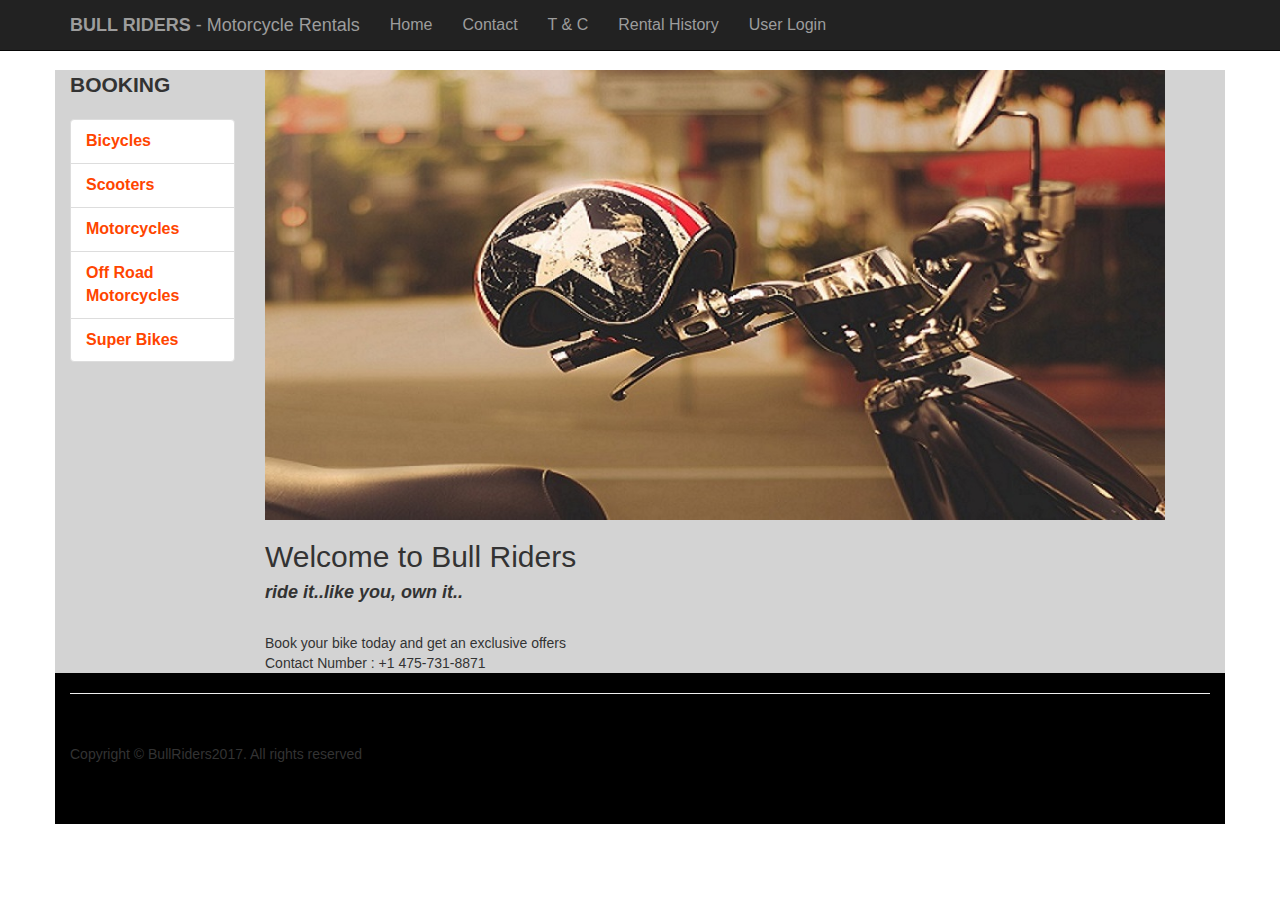
<file: BikeRentalSPA/index.html>
﻿<!DOCTYPE html>
<html lang="en" data-ng-app="MyApp">
<head id="IndexController" data-ng-controller="IndexController">

    <meta charset="utf-8">
    <meta http-equiv="X-UA-Compatible" content="IE=edge">
    <meta name="viewport" content="width=device-width, initial-scale=1">
    <meta name="description" content="">
    <meta name="author" content="">
    <!--google login-->
    <meta name="google-signin-client_id" content="92014825337-9a0fr9kivkl6rmmq9m2oialpmg3g7oh1.apps.googleusercontent.com">

    <title>Bull Riders Motorcycle rentals</title>

    <!-- Bootstrap Core CSS -->
    <link href="Content/bootstrap.min.css" rel="stylesheet" />

    <!-- Custom CSS -->
    <link href="Content/homepage.css" rel="stylesheet" />
    <script src="Scripts/angular.js"></script>
    <script src="Scripts/angular-route.js"></script>
    <script src="Scripts/angular-ui-router.js"></script>
    <script src="Scripts/jquery-1.9.1.js"></script>
    <script src="https://ajax.googleapis.com/ajax/libs/jquery/3.2.0/jquery.min.js"></script>
    <script src="Scripts/bootstrap.min.js"></script>
    <script src="Scripts/angular-ui/ui-bootstrap-tpls.js"></script>   
    <script src="Scripts/jaaulde-cookies.js"></script>
    <!--<script src="Scripts/angular.min.js"></script>-->
    <!--google login-->
    <script src="https://apis.google.com/js/client:platform.js?onload=renderButton" async defer></script>
     
    <script src="code.js"></script>
    <script src="Service.js"></script>
    
    <!--Javascript code for google login-->
    <script>
        

        function onSuccess(googleUser) {
            var profile = googleUser.getBasicProfile();

            //return profile.U3; //tried to return this value
            if (activeEmail != "" || activeEmail != profile.U3) {
                activeEmail = profile.U3;
                cookies.set('userEmail', activeEmail);
            }
            console.log(cookies.get('userEmail')); // -->it displays the email//prasadss093@gmail.com
            //console.log(MyApp.factory();
            gapi.client.load('plus', 'v1', function () {
                var request = gapi.client.plus.people.get({
                    'userId': 'me'
                });
                //Display the user details
                request.execute(function (resp) {
                    var profileHTML = '<div class="profile"><div class="head">Welcome ' + resp.name.givenName + '! <a href="javascript:void(0);" onclick="signOut();">Sign out</a></div>';
                    profileHTML += '<img src="' + resp.image.url + '"/><div class="proDetails"><p>' + resp.displayName + '</p><p>' + resp.emails[0].value + '</p><p>' + resp.gender + '</p><p>' + resp.id + '</p><p><a href="' + resp.url + '">View Google+ Profile</a></p></div></div>';
                    //var useremail = resp.emails[0].value;
                    $('.userContent').html(profileHTML);
                    $('#gSignIn').slideUp('slow');
                   
                });
            });
        }
        function onFailure(error) {
            alert(error);
        }
        function renderButton() {
            gapi.signin2.render('gSignIn', {
                'scope': 'profile email',
                'width': 240,
                'height': 50,
                'longtitle': true,
                'theme': 'dark',
                'onsuccess': onSuccess,
                'onfailure': onFailure
            });
        }
        function signOut() {
            var auth2 = gapi.auth2.getAuthInstance();
            auth2.signOut().then(function () {
                $('.userContent').html('');
                $('#gSignIn').slideDown('slow');
            });
        }
</script>
    <!--styles for the background color-->
    <style>
        
        
        #fontColor{
            
            font-size:medium;
        }
        #bgstyle {
            background-color:lightcyan;
        }
        #bgcolor{
            background-color:lightgrey;
        }
        #bgsuccess {
            background-color:lawngreen;
        }
        #btcolor{
            background-color:deepskyblue;
        }
        #bgfooter {
            background-color:ThreeDLightShadow;
        }
    </style>
    
</head>

<body>

    <!-- Navigation -->
    <nav class="navbar navbar-inverse navbar-fixed-top" role="navigation">
        <div class="container" id="fontColor">
            <!-- Brand and toggle get grouped for better mobile display -->
            <div class="navbar-header">
                <button type="button" class="navbar-toggle" data-toggle="collapse" data-target="#bs-example-navbar-collapse-1">
                    <span class="sr-only">Toggle navigation</span>
                    <span class="icon-bar"></span>
                    <span class="icon-bar"></span>
                    <span class="icon-bar"></span>
                </button>
                <a class="navbar-brand"><b>BULL RIDERS</b> - Motorcycle Rentals </a>
            </div>
            <!-- Collect the nav links, forms, and other content for toggling -->
            <div class="collapse navbar-collapse" id="bs-example-navbar-collapse-1">
                <ul class="nav navbar-nav">
                    <li>
                        <a href="#!Home">Home</a>
                    </li>
                   <li>
                        <a href="#!Contact">Contact</a>
                    </li>
                    
                    <li>
                        <a href="#!T&C">T & C</a>
                    </li>
                    
                    <li>
                        <a href="#!RentalHistory">Rental History</a>
                    </li>
                    <li>
                        <a href data-target="#myModal" data-toggle="modal" >User Login {{userEmail}}</a>
                    </li>
                </ul>
            </div>
            <!-- /.navbar-collapse -->
            
        </div>
        <!-- /.container -->
    </nav>

    <!-- Page Content -->
    <div class="container" id="bgcolor">

        <div class="row" >

            <div class="col-md-2" >
                <p class="lead"><b>BOOKING</b></p>
                <div class="list-group" id="fontColor" >
                    <a href="#!Bicycles" class="list-group-item" style="color:orangered"><b>Bicycles</b></a>
                    <a href="#!Scooters" class="list-group-item"style="color:orangered"><b>Scooters</b></a>
                    <a href="#!Motorcycles" class="list-group-item"style="color:orangered"><b>Motorcycles</b></a>
                    <a href="#!OffRoad" class="list-group-item"style="color:orangered"><b>Off Road Motorcycles</b></a>
                    <a href="#!SuperBikes" class="list-group-item"style="color:orangered"><b>Super Bikes</b></a>
                </div>
            </div>
            <div class="col-md-9" ng-view> </div>
             
            <div class="col-md-9" ng-hide="hideit">

                <div id="Onimage">
                    <img src=images\vespa.jpg style="width:900px" alt="">
                
              <p> <h2>Welcome to Bull Riders </h2><h4><b><i>ride it..like you, own it..</i></b></h4></p><br />
                            Book your bike today and get an exclusive offers <br /> 
                                Contact Number : +1 475-731-8871       
                                   
                    <!--<button class="btn-pricelist">View Price List-->
                        </div>
                    <!--</button>-->
                
                
            </div>

            </div> 
        </div>
      

     

        
    <!-- /.container -->

    <div class="container" id="bgfooter">

        <hr>

        <!-- Footer -->
        <footer >
            <div class="row">
                <div class="col-lg-12">
                    <p>Copyright &copy; BullRiders2017. All rights reserved</p>
                </div>
            </div>
        </footer>

    </div>
    <!-- /.container -->
    <div class="modal fade" id="myModal" tabindex="-1" role="dialog">
  <div class="modal-dialog" role="document">
    <div class="modal-content">
      <div class="modal-header">
        <button type="button" class="close" data-dismiss="modal" aria-label="Close"><span aria-hidden="true">&times;</span></button>
        <h4 class="modal-title">Login</h4>
      </div>
      <div class="modal-body">
        <!--<p>One fine body&hellip;</p>-->
          <!-- HTML for render Google Sign-In button -->
            <div id="gSignIn"></div>
          <!-- HTML for displaying user details -->
            <div class="userContent"></div>
         

      </div>
      <div class="modal-footer">
        <button type="button" class="btn btn-default" data-dismiss="modal">Close</button>
        <!--<button type="button" class="btn btn-primary">Save changes</button>
          <a href="#!Bicycles" class="btn btn-danger" id="btcolor" >Submit</a>-->
          
      </div>
    </div><!-- /.modal-content -->
  </div><!-- /.modal-dialog -->
</div>
    <style>
        .profile{
                border: 3px solid #B7B7B7;
                padding: 10px;
                margin-top: 10px;
                width: 350px;
                background-color: #F7F7F7;
                height: 160px;
            }
        .profile p{margin: 0px 0px 10px 0px;}
        .head{margin-bottom: 10px;}
        .head a{float: right;}
        .profile img{width: 100px;float: left;margin: 0px 10px 10px 0px;}
        .proDetails{float: left;}
    </style>
    <script>
        $(document).ready(function () {

           
            
            //$('#MyBookDialog').on('shown.bs.modal', function () {
            //    console.log("dialog loaded");
            //});

            // Activate Carousel
            $("#carousel-example-generic").carousel();

            // Enable Carousel Indicators
            $(".item1").click(function () {
                $("#carousel-example-generic").carousel(0);
            });
            $(".item2").click(function () {
                $("#carousel-example-generic").carousel(1);
            });
            $(".item3").click(function () {
                $("#carousel-example-generic").carousel(2);
            });
            //$(".item4").click(function () {
            //    $("#carousel-example-generic").carousel(3);
            //});

            // Enable Carousel Controls
            $(".left").click(function () {
                $("#carousel-example-generic").carousel("prev");
            });
            $(".right").click(function () {
                $("#carousel-example-generic").carousel("next");
            });
        });
</script>
</body>

</html>
</file>
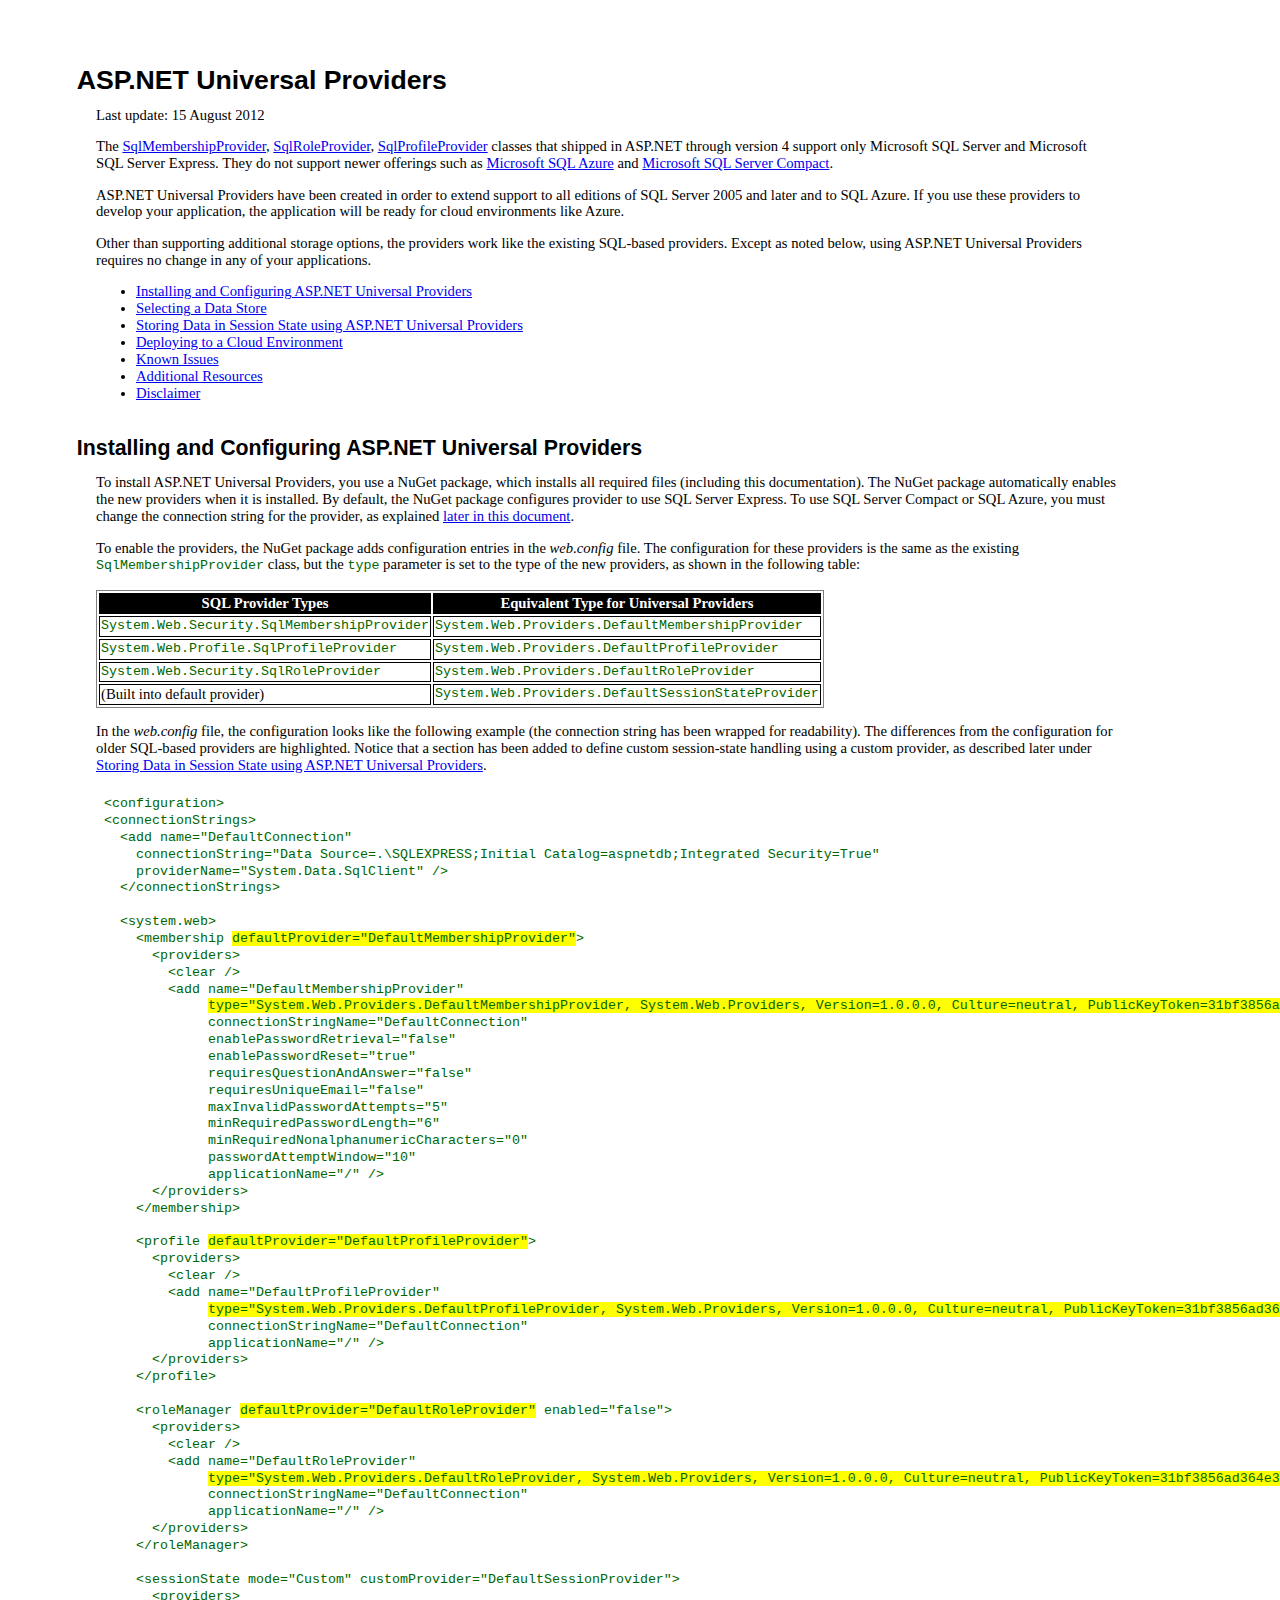
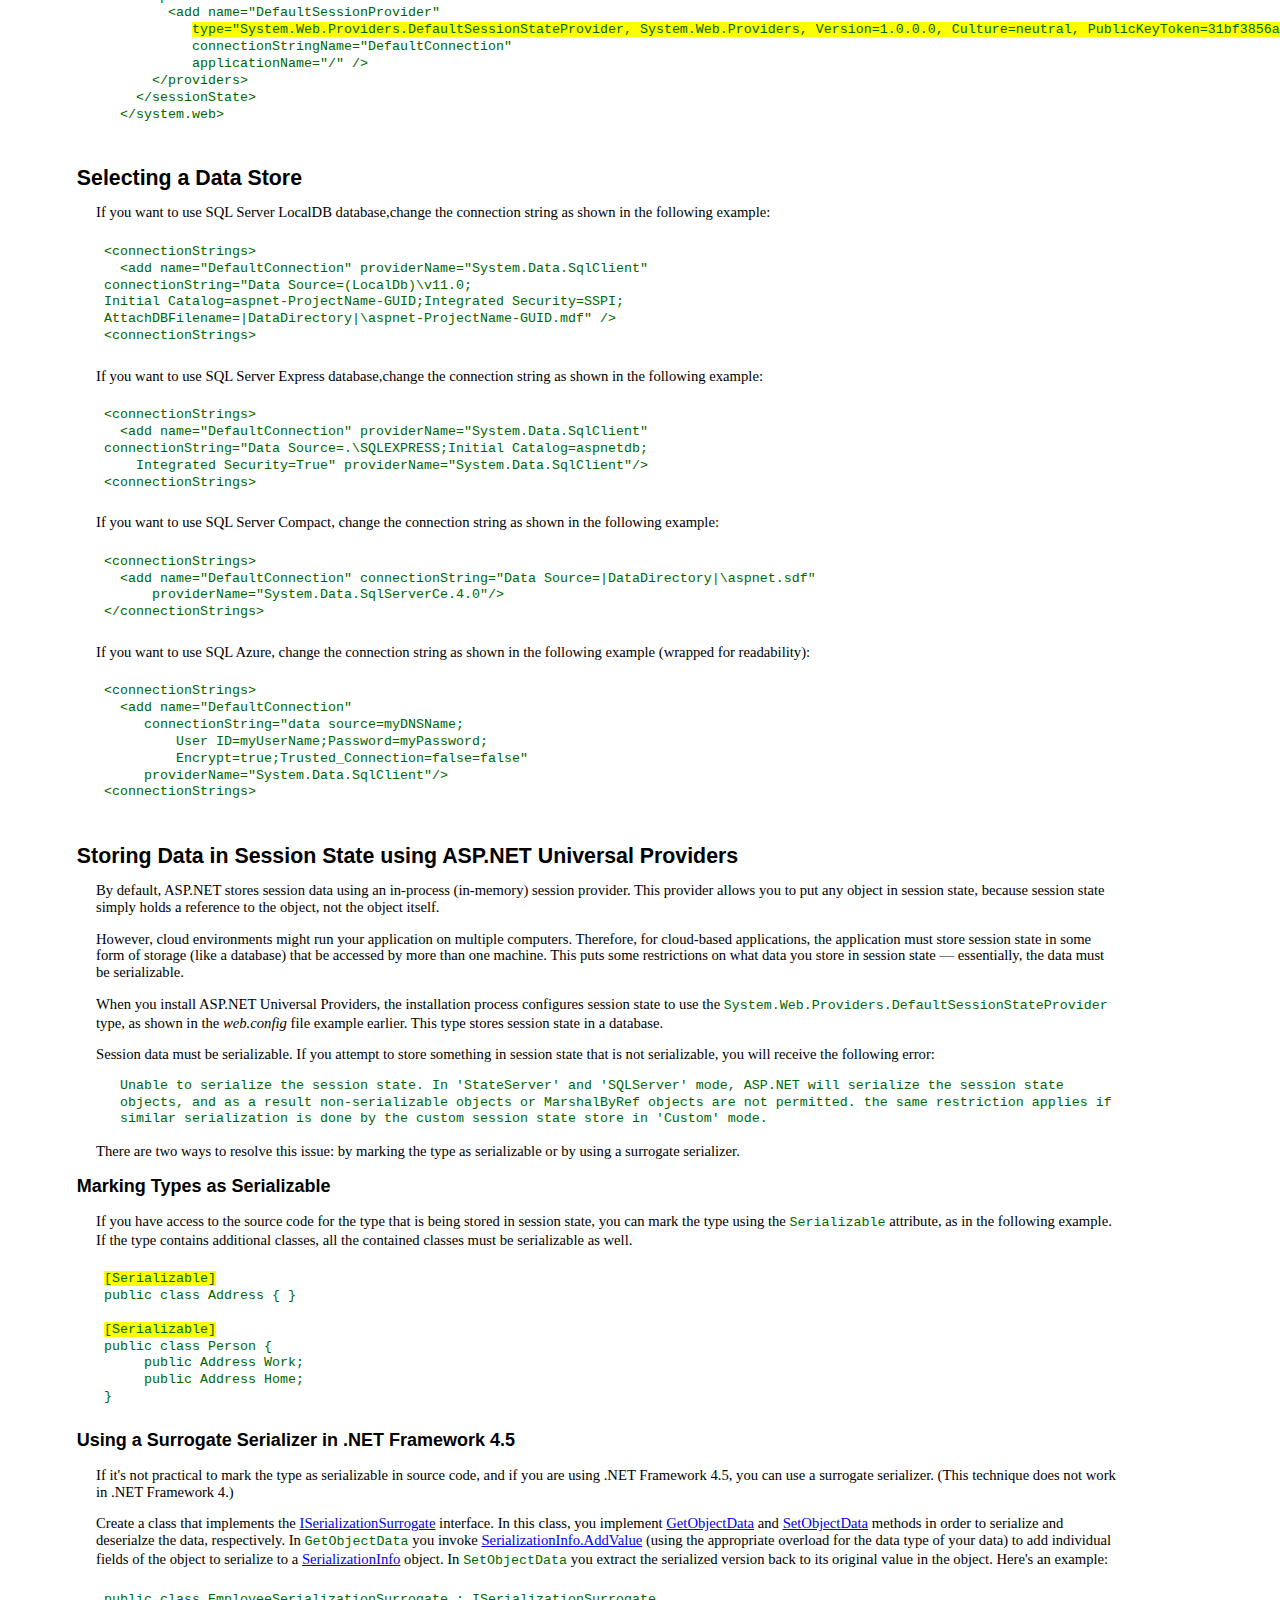
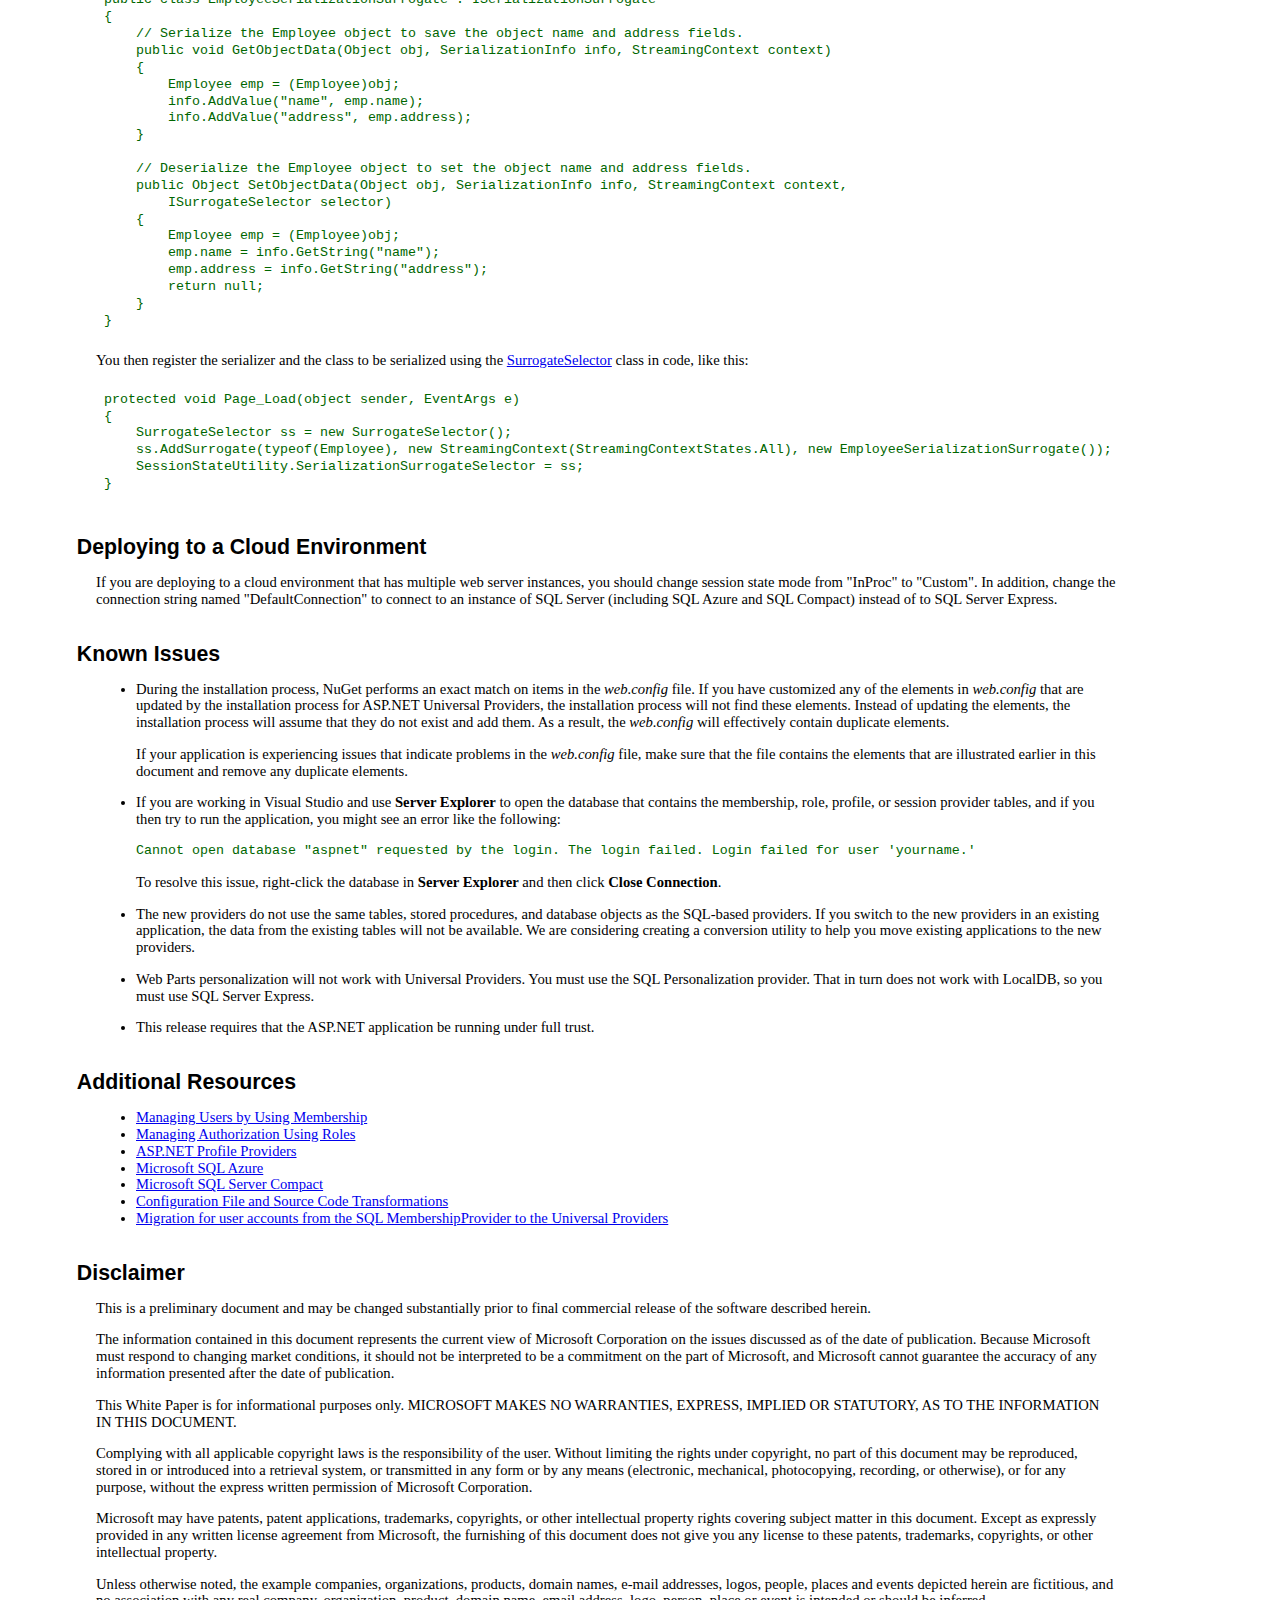
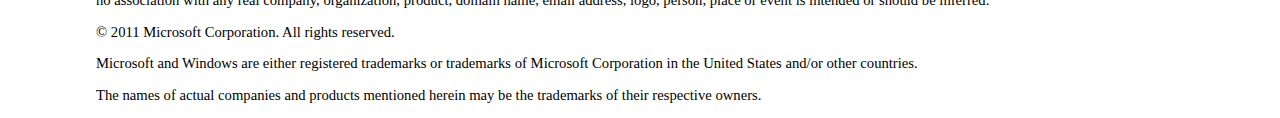
<file: packages/Microsoft.AspNet.Providers.Core.1.2/readme.html>
﻿<!DOCTYPE html PUBLIC "-//W3C//DTD XHTML 1.0 Transitional//EN" "http://www.w3.org/TR/xhtml1/DTD/xhtml1-transitional.dtd">
<html xmlns="http://www.w3.org/1999/xhtml">

<head>
<meta content="text/html; charset=utf-8" http-equiv="Content-Type" />
<title>ASP.NET Universal Providers Readme</title>


<style type="text/css">
body{
	margin-left:1in;
	margin-top:.75in;
	margin-right:1.7in;
	font-family:calibri;
	font-size:11pt;
	line-height:1.15em;
	background-color:white;
}

h1{
	margin-left:-.2in;
	font-family:Arial, Verdana, sans-serif;
	font-size:20pt;
}

h2{
	margin-left:-.2in;
	margin-top:1.8em;
	font-family:Arial, Verdana, sans-serif;
	font-size:16pt;
}

h3{
	margin-left:-.2in;
	font-family:Verdana, sans-serif;
	font-size:13.5pt;
}

table{
	border:thin gray groove;
}

thead{
	background-color:black;
	color:white;
	font-weight:bold;
	text-align:center;
}

td{
	border:1px solid black;
}

p.indent1{
	margin-left:.25in;
}


code{
	font-family:"Courier New";
	font-size:10pt;
	color:#006600;
}

pre{
	font-family:"Courier New";
	font-size:10pt;
	padding:8px;
	color:#006600;
}

span.highlight{
    background-color:Yellow;
	
}
</style>

</head>
<body>
<h1>ASP.NET Universal Providers</h1>

<p>Last update: 15 August 2012</p>


<p>The 
<a href="http://msdn.microsoft.com/en-us/library/system.web.security.sqlmembershipprovider.aspx">SqlMembershipProvider</a>, 
<a href="http://msdn.microsoft.com/en-us/library/system.web.security.sqlroleprovider.aspx">SqlRoleProvider</a>, 
<a href="http://msdn.microsoft.com/en-us/library/system.web.profile.sqlprofileprovider.aspx">SqlProfileProvider</a> classes that shipped in ASP.NET through version 4 support only Microsoft SQL Server and Microsoft SQL Server Express. They do not support newer offerings such as 
<a href="http://msdn.microsoft.com/en-us/library/ee336241.aspx">Microsoft SQL Azure</a> and 
<a href="http://www.microsoft.com/downloads/en/details.aspx?FamilyID=033cfb76-5382-44fb-bc7e-b3c8174832e2">Microsoft SQL Server Compact</a>. </p>
<p>ASP.NET Universal Providers have been created in order to extend support to all editions of SQL Server 2005 and later and to SQL Azure. If you use these providers to develop your application, the application will be ready for cloud environments like Azure.</p>
<p>Other than supporting additional storage options, the providers work like the existing SQL-based providers. Except as noted below, using ASP.NET Universal Providers requires no change in any of your applications.</p>
<ul>
	<li><a href="#Installing_and_Configuring_ASP.NET_Unive">Installing and 
	Configuring ASP.NET Universal Providers</a></li>
	<li><a href="#Selecting_a_Data_Store">Selecting a Data Store</a></li>
	<li><a href="#Storing_Data_in_Session_State_using_ASP">Storing Data in 
	Session State using ASP.NET Universal Providers</a></li>
	<li><a href="#Deploying_to_a_Cloud_Environment">Deploying to a Cloud 
	Environment</a></li>
	<li><a href="#Known_Issues">Known Issues</a></li>
	<li><a href="#Additional_Resources">Additional Resources</a></li>
	<li><a href="#Disclaimer">Disclaimer</a><br />
	</li>
</ul>

<h2><a name="Installing_and_Configuring_ASP.NET_Unive">Installing and Configuring ASP.NET Universal Providers</a></h2>



<p>To install ASP.NET Universal Providers, you use a NuGet package, which installs all required files (including this documentation). The NuGet package automatically enables the new providers when it is installed. By default, the NuGet package configures provider to use SQL Server Express. To use SQL Server Compact or SQL Azure, you must change the connection string for the provider, as explained 
<a href="#Selecting_a_Data_Store">later in this document</a>.</p>

<p>To enable the providers, the NuGet package adds configuration entries in the 
<em>web.config</em> file. The configuration for these providers is the same as the existing 
<code>SqlMembershipProvider</code> class, but the <code>type</code> parameter is set to the type of the new providers, as shown in the following table:</p>


<table>
	<thead>
		<td>SQL Provider Types</td>
		<td>Equivalent Type for Universal Providers</td>
	</thead>
	<tr>
		<td ><code>System.Web.Security.SqlMembershipProvider</code></td>
		<td ><code>System.Web.Providers.DefaultMembershipProvider</code></td>
	</tr>
	<tr>
		<td><code>System.Web.Profile.SqlProfileProvider</code></td>
		<td><code>System.Web.Providers.DefaultProfileProvider</code></td>
	</tr>
	<tr>
		<td><code>System.Web.Security.SqlRoleProvider</code></td>
		<td><code>System.Web.Providers.DefaultRoleProvider</code></td>
	</tr>
	<tr>
		<td>(Built into default provider)</td>
		<td><code>System.Web.Providers.DefaultSessionStateProvider</code></td>
	</tr>
</table>
<p>In the <em>web.config</em> file, the configuration looks like the following example (the connection string has been wrapped for readability). The differences from the configuration for older SQL-based providers are highlighted. Notice that a section has been added to define custom session-state handling using a custom provider, as described later under 
<a href="#Storing_Data_in_Session_State_using_ASP">Storing Data in Session State using ASP.NET Universal Providers</a>.</p>
<pre>&lt;configuration&gt;
&lt;connectionStrings&gt;
  &lt;add name="DefaultConnection"
    connectionString="Data Source=.\SQLEXPRESS;Initial Catalog=aspnetdb;Integrated Security=True"
    providerName="System.Data.SqlClient" /&gt;
  &lt;/connectionStrings&gt;

  &lt;system.web&gt;
    &lt;membership <span class="highlight">defaultProvider="DefaultMembershipProvider"</span>&gt;
      &lt;providers&gt;
        &lt;clear /&gt;
        &lt;add name="DefaultMembershipProvider"
             <span class="highlight">type="System.Web.Providers.DefaultMembershipProvider, System.Web.Providers, Version=1.0.0.0, Culture=neutral, PublicKeyToken=31bf3856ad364e35" 
</span>             connectionStringName="DefaultConnection"
             enablePasswordRetrieval="false"
             enablePasswordReset="true"
             requiresQuestionAndAnswer="false"
             requiresUniqueEmail="false"
             maxInvalidPasswordAttempts="5"
             minRequiredPasswordLength="6"
             minRequiredNonalphanumericCharacters="0"
             passwordAttemptWindow="10"
             applicationName="/" /&gt;
      &lt;/providers&gt;
    &lt;/membership&gt;

    &lt;profile <span class="highlight">defaultProvider="DefaultProfileProvider"</span>&gt;
      &lt;providers&gt;
        &lt;clear /&gt;
        &lt;add name="DefaultProfileProvider"
             <span class="highlight">type="System.Web.Providers.DefaultProfileProvider, System.Web.Providers, Version=1.0.0.0, Culture=neutral, PublicKeyToken=31bf3856ad364e35" 
</span>             connectionStringName="DefaultConnection"
             applicationName="/" /&gt;
      &lt;/providers&gt;
    &lt;/profile&gt;

    &lt;roleManager <span class="highlight">defaultProvider="DefaultRoleProvider"</span> enabled="false"&gt;
      &lt;providers&gt;
        &lt;clear /&gt;
        &lt;add name="DefaultRoleProvider"
             <span class="highlight">type="System.Web.Providers.DefaultRoleProvider, System.Web.Providers, Version=1.0.0.0, Culture=neutral, PublicKeyToken=31bf3856ad364e35"
</span>             connectionStringName="DefaultConnection"
             applicationName="/" /&gt;
      &lt;/providers&gt;
    &lt;/roleManager&gt;

    &lt;sessionState mode="Custom" customProvider="DefaultSessionProvider"&gt;
      &lt;providers&gt;
        &lt;add name="DefaultSessionProvider"
           <span class="highlight">type="System.Web.Providers.DefaultSessionStateProvider, System.Web.Providers, Version=1.0.0.0, Culture=neutral, PublicKeyToken=31bf3856ad364e35"
</span>           connectionStringName="DefaultConnection"
           applicationName="/" /&gt;
      &lt;/providers&gt;
    &lt;/sessionState&gt;
  &lt;/system.web&gt;&nbsp;</pre>

<h2><a name="Selecting_a_Data_Store">Selecting a Data Store</a></h2>
<p>If you want to use SQL Server LocalDB database,change the connection string as shown in the following example:</p>
<pre>
&lt;connectionStrings&gt;
  &lt;add name="DefaultConnection" providerName="System.Data.SqlClient" 
connectionString="Data Source=(LocalDb)\v11.0;
Initial Catalog=aspnet-ProjectName-GUID;Integrated Security=SSPI;
AttachDBFilename=|DataDirectory|\aspnet-ProjectName-GUID.mdf" /&gt;
&lt;connectionStrings&gt;
</pre>
<p>If you want to use SQL Server Express database,change the connection string as shown in the following example:</p>
<pre>
&lt;connectionStrings&gt;
  &lt;add name="DefaultConnection" providerName="System.Data.SqlClient" 
connectionString="Data Source=.\SQLEXPRESS;Initial Catalog=aspnetdb;
    Integrated Security=True" providerName="System.Data.SqlClient"/&gt;
&lt;connectionStrings&gt;
</pre>

<p>If you want to use SQL Server Compact, change the connection string as shown in the following example:</p>

<pre>&lt;connectionStrings&gt;
  &lt;add name="DefaultConnection" connectionString="Data Source=|DataDirectory|\aspnet.sdf" 
      providerName="System.Data.SqlServerCe.4.0"/&gt;
&lt;/connectionStrings&gt;</pre>
<p>If you want to use SQL Azure, change the connection string as shown in the 
following example (wrapped for readability):</p>
<pre>&lt;connectionStrings&gt;
  &lt;add name="DefaultConnection" 
     connectionString="data source=myDNSName;
         User ID=myUserName;Password=myPassword;
         Encrypt=true;Trusted_Connection=false=false"
     providerName="System.Data.SqlClient"/&gt;
&lt;connectionStrings&gt;</pre>

<h2><a name="Storing_Data_in_Session_State_using_ASP">Storing Data in Session State using ASP.NET Universal Providers</a></h2>

<p>By default, ASP.NET stores session data using an in-process (in-memory) session provider. This provider allows you to put any object in session state, because session state simply holds a reference to the object, not the object itself.</p>
<p>However, cloud environments might run your application on multiple computers. Therefore, for cloud-based applications, the application must store session state in some form of storage (like a database) that be accessed by more than one machine. This puts some restrictions on what data you store in session state — essentially, the data must be serializable. </p>
<p>When you install ASP.NET Universal Providers, the installation process configures session state to use the 
<code>System.Web.Providers.DefaultSessionStateProvider</code> type, as shown in the 
<em>web.config</em> file example earlier. This type stores session state in a database.</p> 
<p>Session data must be serializable. If you attempt to store something in session state that is not serializable, you will receive the following error: </p>

<p class="indent1"><code>Unable to serialize the session state. In 'StateServer' and 'SQLServer' mode, ASP.NET will serialize the session state objects, and as a result non-serializable objects or MarshalByRef objects are not permitted. the same restriction applies if similar serialization is done by the custom session state store in 'Custom' mode. </code></p>

<p>There are two ways to resolve this issue: by marking the type as serializable or by using a surrogate serializer.</p>

<h3>Marking Types as Serializable</h3>

<p>If you have access to the source code for the type that is being stored in session state, you can mark the type using the 
<code>Serializable</code> attribute, as in the following example. If the type contains additional classes, all the contained classes must be serializable as well.</p>
<pre><span class="highlight">[Serializable]</span>
public class Address { }

<span class="highlight">[Serializable]</span>
public class Person { 
     public Address Work;
     public Address Home; 
}</pre>

<h3>Using a Surrogate Serializer in .NET Framework 4.5</h3>

<p>If it's not practical to mark the type as serializable in source code, and if you are using .NET Framework 4.5, you can use a surrogate serializer. (This technique does not work in .NET Framework 4.)</p>
<p>Create a class that implements the 
<a href="http://msdn.microsoft.com/en-us/library/system.runtime.serialization.iserializationsurrogate.aspx">ISerializationSurrogate</a> interface.  In this class, you implement 
<a href="http://msdn.microsoft.com/en-us/library/system.runtime.serialization.iserializationsurrogate.getobjectdata.aspx">GetObjectData</a> and 
<a href="http://msdn.microsoft.com/en-us/library/system.runtime.serialization.iserializationsurrogate.setobjectdata.aspx">SetObjectData</a> methods in order to serialize and deserialze the data, respectively. In 
<code>GetObjectData</code> you invoke 
<a href="http://msdn.microsoft.com/en-us/library/system.runtime.serialization.serializationinfo.addvalue.aspx">SerializationInfo.AddValue</a> (using the appropriate overload for the data type of your data) to add individual fields of the object to serialize to a 
<a href="http://msdn.microsoft.com/en-us/library/system.runtime.serialization.serializationinfo.aspx">SerializationInfo</a> object. In 
<code>SetObjectData</code> you extract the serialized version back to its original value in the object. Here's an example:</p>










<pre>public class EmployeeSerializationSurrogate : ISerializationSurrogate
{
    // Serialize the Employee object to save the object name and address fields.
    public void GetObjectData(Object obj, SerializationInfo info, StreamingContext context)
    {
        Employee emp = (Employee)obj;
        info.AddValue("name", emp.name);
        info.AddValue("address", emp.address);
    }

    // Deserialize the Employee object to set the object name and address fields.
    public Object SetObjectData(Object obj, SerializationInfo info, StreamingContext context,
        ISurrogateSelector selector)
    {
        Employee emp = (Employee)obj;
        emp.name = info.GetString("name");
        emp.address = info.GetString("address");
        return null;
    }
}</pre>
<p>You then register the serializer and the class to be serialized using the 
<a href="http://msdn.microsoft.com/en-us/library/system.runtime.serialization.surrogateselector.aspx">SurrogateSelector</a> class in code, like this:</p>
<pre>protected void Page_Load(object sender, EventArgs e)
{
    SurrogateSelector ss = new SurrogateSelector();
    ss.AddSurrogate(typeof(Employee), new StreamingContext(StreamingContextStates.All), new EmployeeSerializationSurrogate());
    SessionStateUtility.SerializationSurrogateSelector = ss;
}</pre>
<h2><a name="Deploying_to_a_Cloud_Environment">Deploying to a Cloud Environment</a></h2>

<p>If you are deploying to a cloud environment that has multiple web server instances, you should change session state mode from "InProc" to "Custom".  In addition, change the connection string named "DefaultConnection" to connect to an instance of SQL Server (including SQL Azure and SQL  Compact) instead of to SQL Server Express.</p>

<h2><a name="Known_Issues">Known Issues</a></h2>

<ul>



<li>
<p>During the installation process, NuGet performs an exact match on items in the 
<em>web.config</em> file. If you have customized any of the elements in <em>web.config</em> that are updated by the installation process for ASP.NET Universal Providers, the installation process will not find these elements. Instead of updating the elements, the installation process will assume that they do not exist and add them. As a result, the 
<em>web.config</em> will effectively contain duplicate elements.</p>
<p>If your application is experiencing issues that indicate problems in the <em>web.config</em> file, make sure that the file contains the elements that are illustrated earlier in this document and remove any duplicate elements.</p>
</li>

<li>
<p>If you are working in Visual Studio and use <strong>Server Explorer</strong> to open the database that contains the membership, role, profile, or session provider tables, and if you then try to run the application, you might see an error like the following: </p>
<p><code>Cannot open database "aspnet" requested by the login. The login failed. Login failed for user 'yourname.'</code></p>
<p>To resolve this issue, right-click the database in <strong>Server Explorer</strong> and then click 
<strong>Close Connection</strong>. </p>
</li>


<li>
<p>The new providers do not use the same tables, stored procedures, and database objects as the SQL-based providers. If you switch to the new providers in an existing application, the data from the existing tables will not be available. We are considering creating a conversion utility to help you move existing applications to the new providers.</p>
</li>


<li>
<p>Web Parts personalization will not work with Universal Providers. You must use the SQL Personalization provider. That in turn does not work with LocalDB, so you must use SQL Server Express.</p>
</li>

<li>
<p>This release requires that the ASP.NET application be running under full trust.</p>
</li>

</ul>


<h2><a name="Additional_Resources">Additional Resources</a></h2>

<ul>
<li><a href="http://msdn.microsoft.com/en-us/library/tw292whz.aspx">Managing Users by Using Membership</a></li>
<li><a href="http://msdn.microsoft.com/en-us/library/9ab2fxh0.aspx">Managing Authorization Using Roles</a></li>
<li><a href="http://msdn.microsoft.com/en-us/library/014bec1k.aspx">ASP.NET Profile Providers</a></li>
<li><a href="http://msdn.microsoft.com/en-us/library/ee336241.aspx">Microsoft SQL Azure</a></li>
<li>
<a href="http://www.microsoft.com/downloads/en/details.aspx?FamilyID=033cfb76-5382-44fb-bc7e-b3c8174832e2">Microsoft SQL Server Compact</a></li>
<li>
<a href="http://docs.nuget.org/docs/creating-packages/configuration-file-and-source-code-transformations">Configuration File and Source Code Transformations</a></li>
<li><a href="http://go.microsoft.com/fwlink/?LinkId=261899">Migration for user accounts from the SQL MembershipProvider to the Universal Providers</a></li>
</ul>
<h2><a name="Disclaimer">Disclaimer</a></h2>


<p>This is a preliminary document and may be changed substantially prior to final commercial release of the software described herein.</p>
<p>The information contained in this document represents the current view of Microsoft Corporation on the issues discussed as of the date of publication. Because Microsoft must respond to changing market conditions, it should not be interpreted to be a commitment on the part of Microsoft, and Microsoft cannot guarantee the accuracy of any information presented after the date of publication.</p>
<p>This White Paper is for informational purposes only. MICROSOFT MAKES NO WARRANTIES, EXPRESS, IMPLIED OR STATUTORY, AS TO THE INFORMATION IN THIS DOCUMENT.
<p>Complying with all applicable copyright laws is the responsibility of the user. Without limiting the rights under copyright, no part of this document may be reproduced, stored in or introduced into a retrieval system, or transmitted in any form or by any means (electronic, mechanical, photocopying, recording, or otherwise), or for any purpose, without the express written permission of Microsoft Corporation.</p>
<p>Microsoft may have patents, patent applications, trademarks, copyrights, or other intellectual property rights covering subject matter in this document. Except as expressly provided in any written license agreement from Microsoft, the furnishing of this document does not give you any license to these patents, trademarks, copyrights, or other intellectual property.</p>
<p>Unless otherwise noted, the example companies, organizations, products, domain names, e-mail addresses, logos, people, places and events depicted herein are fictitious, and no association with any real company, organization, product, domain name, email address, logo, person, place or event is intended or should be inferred.</p>
<p>&copy; 2011 Microsoft Corporation. All rights reserved.</p>
<p>Microsoft and Windows are either registered trademarks or trademarks of Microsoft Corporation in the United States and/or other countries.</p>
<p>The names of actual companies and products mentioned herein may be the trademarks of their respective owners.</p>
</body>
</html>
</file>
<file: BikeRentalSPA/Content/homepage.css>
/*!
 * Start Bootstrap - Shop Homepage (http://startbootstrap.com/)
 * Copyright 2013-2016 Start Bootstrap
 * Licensed under MIT (https://github.com/BlackrockDigital/startbootstrap/blob/gh-pages/LICENSE)
 */

body {
    padding-top: 70px; /* Required padding for .navbar-fixed-top. Remove if using .navbar-static-top. Change if height of navigation changes. */
}

.slide-image {
    width: 100%;
}

.carousel-holder {
    margin-bottom: 30px;
}

.carousel-control,
.item {
    border-radius: 4px;
}

.caption {
    height: 130px;
    overflow: hidden;
}

.caption h4 {
    white-space: nowrap;
}

.thumbnail img {
    width: 100%;
}

.ratings {
    padding-right: 10px;
    padding-left: 10px;
    color: #d17581;
}

.thumbnail {
    padding: 0;
}

.thumbnail .caption-full {
    padding: 9px;
    color: #333;
}

footer {
    margin: 50px 0;
}
</file>
